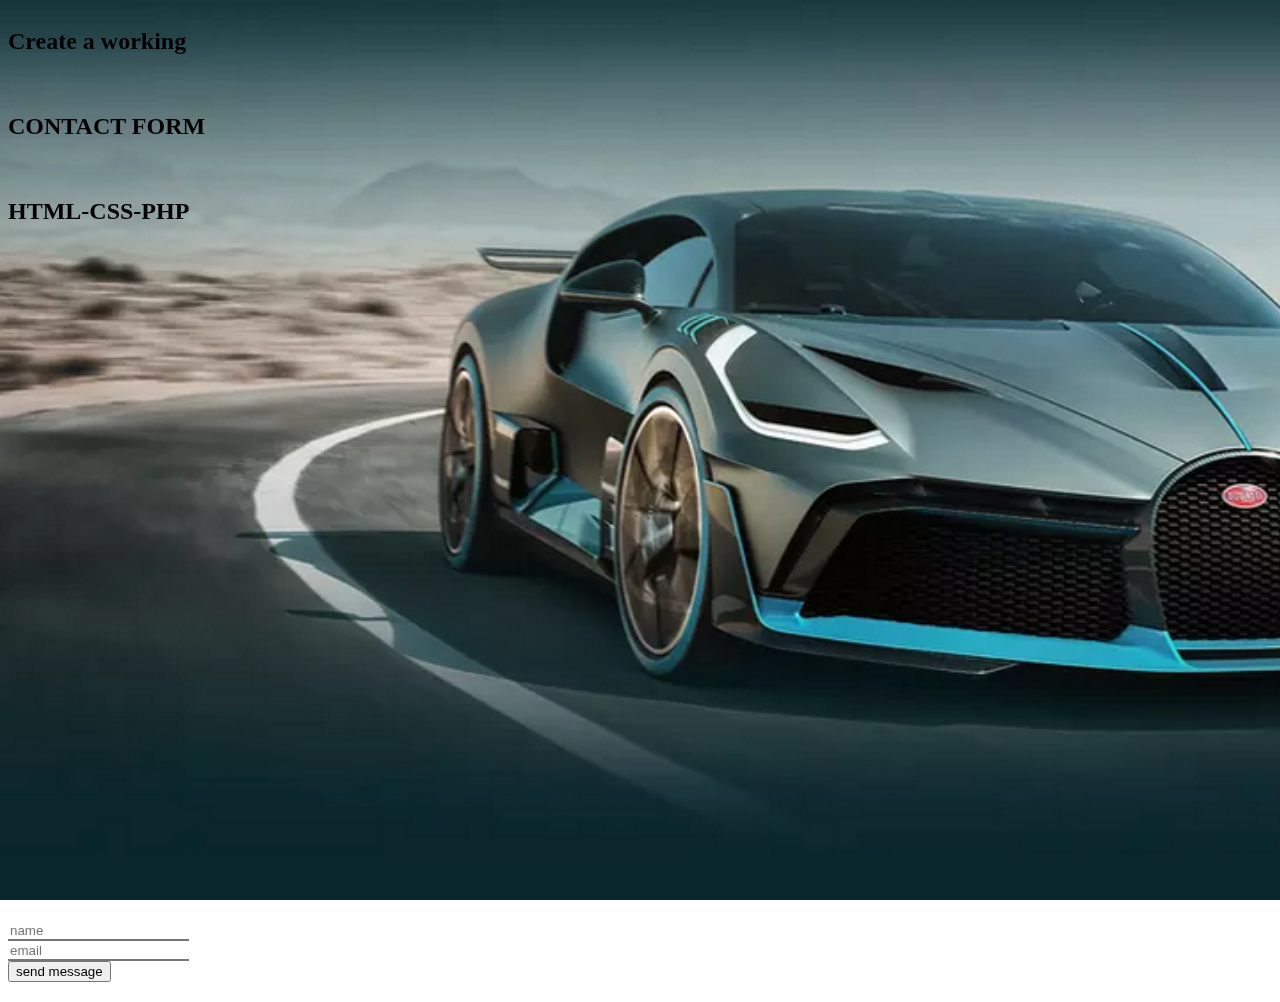
<file: index.html>
<!DOCTYPE html>
<html lang="en">
<head>
    <meta charset="UTF-8">
    <title>home</title>
    <link rel="stylesheet" href="make%20up.css">
</head>
<body>
<img src="resources/pic.png" alt="could not load image">
<!--left-->
<div class="left">
    <div>
        <h2>Create a working</h2><br>
        <h2>CONTACT FORM</h2><br>
        <h2>HTML-CSS-PHP</h2>
    </div>
</div>
<div class="main">
<!--    right-->
        <div class="right">
            <form action="">
                <input type="name"placeholder="name" class="a"><br>
                <input type="email"placeholder="email"class="a"><br>
                <input type="submit"value="send message"class="b"><br>
            </form>
        </div>
</div>
</body>
</html>
</file>
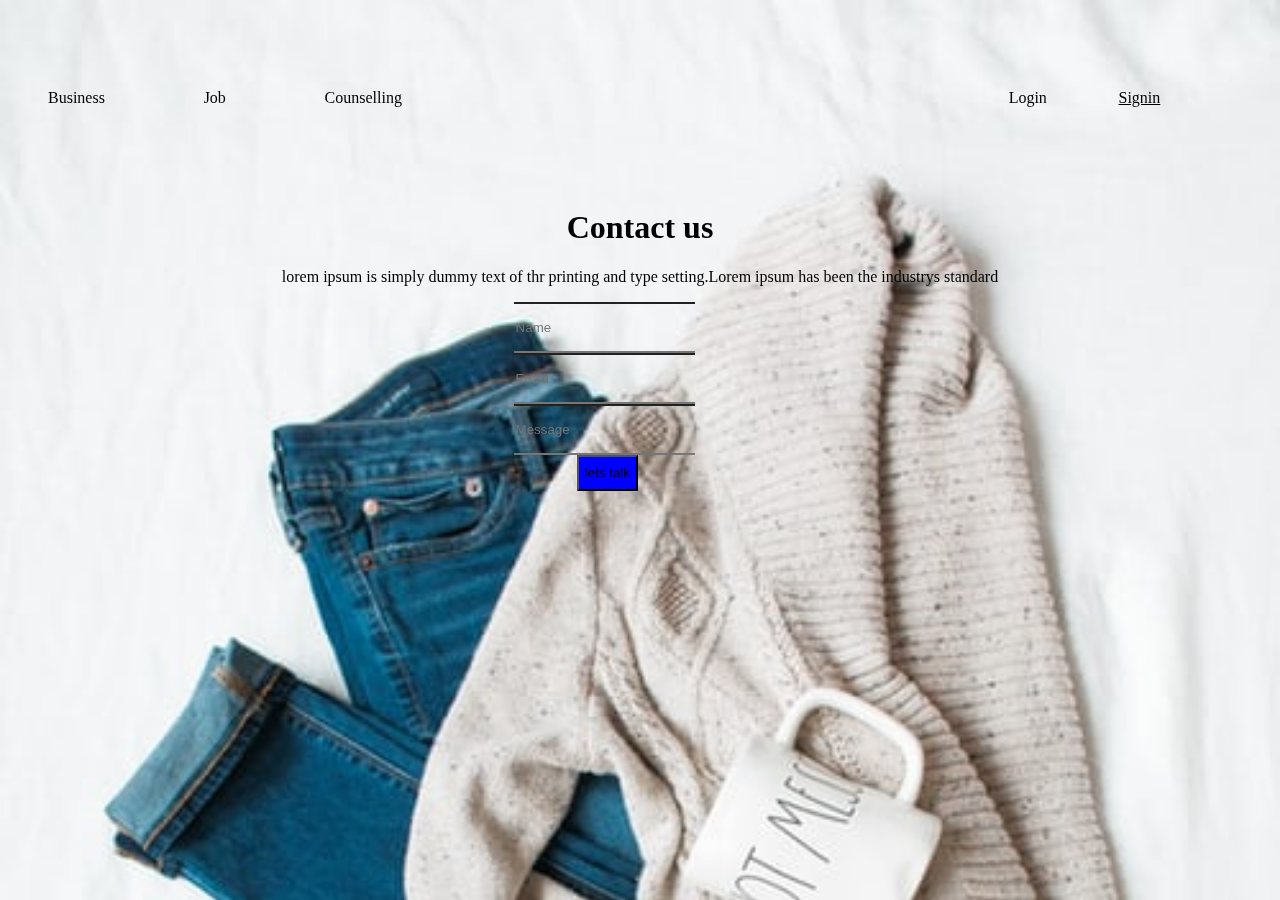
<file: INDEX.html>
<!DOCTYPE html>
<html lang="en">
<head>
    <meta charset="UTF-8">
    <title>HOME</title>
    <link rel="stylesheet" href="styles.css">
</head>
<body >
<div class="a">
<!--    this is the beginning of top div-->
    <div class="b">
        <ul>
            <li class="m"><a href="#"></a>Business</li>
            <li class m><a href="#"></a>Job</li>
            <li class="m"><a href="#"></a>Counselling</li>
        </ul>
    </div>
<!--    mid div-->
    <div class="c">
        <ul>
            <li CLASS="l"><a href="#"></a>Login</li>
            <li class="k"><a href="#"></a>Signin</li>
        </ul>
    </div>

</div>
<h1 class="d">Contact us</h1>
<p class="e">lorem ipsum is simply dummy text of thr printing and type setting.Lorem ipsum has been the industrys standard</p>
<form action="">
    <input type="text"placeholder="Name"required class="g"><br>
    <input type="text"placeholder="Email"required class="g"><br>
    <input type="text" placeholder="Message"class="g"><br>
    <input type="submit"value="lets talk"class="h">
</form>
<img src="resources/nguo%201" alt="failed to load image">
</body>
</html>
</file>
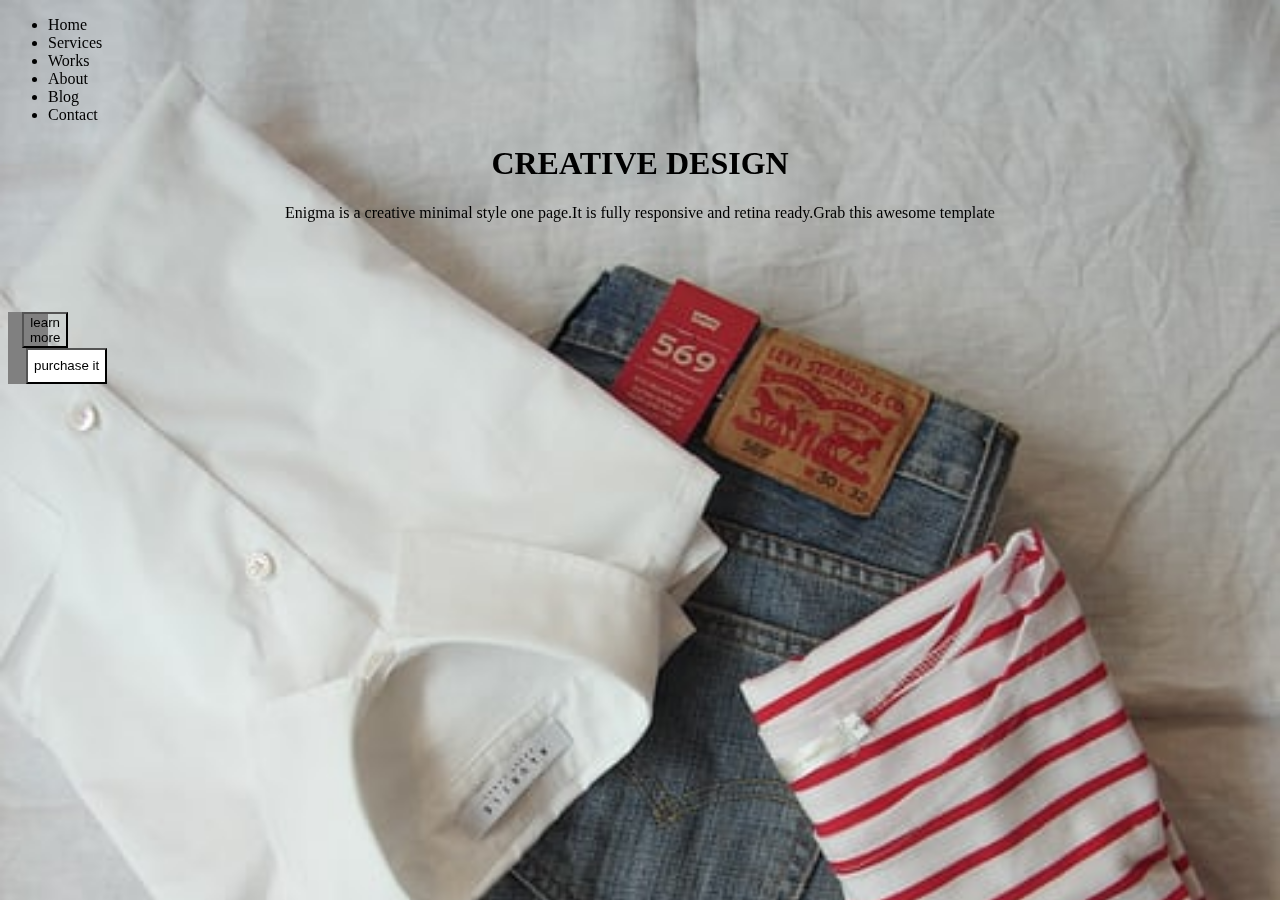
<file: index2.html>
<!DOCTYPE html>
<html lang="en">
<head>
    <meta charset="UTF-8">
    <title>home</title>
    <link rel="stylesheet" href="urembo.css">
</head>
<body>
<div>
<!--    top div-->
    <div>
        <ul>
            <li class="juu"><a href="#"></a>Home</li>
            <li class="juu"><a href="#"></a>Services</li>
            <li class="juu"><a href="#"></a>Works</li>
            <li class="juu"><a href="#"></a>About</li>
            <li class="juu"><a href="#"></a>Blog</li>
            <li class="juu"><a href="#"></a>Contact</li>
        </ul>
    </div>
    <img src="resources/nguo%203" alt="failed to load image">
    <h1 class="z">CREATIVE DESIGN</h1>
    <p class="p">Enigma is a creative minimal style one page.It is fully responsive and retina ready.Grab this awesome template</p>
    <div class="chini">
        <button class="t">learn more</button>
        <input type="submit"value="purchase it"class="h">
    </div>
</div>
</body>
</html>
</file>
<file: styles.css>
.a{
    height: 20vh;
    display: flex;
    justify-content: space-between;
    align-items: center;

}
.b{
    display: flex;
    width: 70%;
    align-items: center;
    justify-content: space-between;

}
.c{
    display: flex;
    align-items: center;
    width: 30%;
    margin-left: 20%;
    justify-content: space-between;

}
.i{
    display: flex;
}
.d{
    text-align: center;
    display: flex;
    justify-content: center;
}
.e{
    text-align: center;
}.g{
    text-align: left;
    margin-left: 40%;
    background-color: unset;
    border-left: unset;
    border-right: unset;
    height: 5vh;
 }
 .f{
     margin-left: 40%;
     margin-bottom: 40%;
 }
 img{  position: fixed;
     top: 0;
     right: 0;
     bottom: 0;
     left: 0;
     overflow:hidden;
     z-index: -100;
     min-width: 100%;
     min-height: 100%;
 }
li a
   {
    text-decoration: none;
    margin: auto;
   }
ul{
    list-style-type: none;
    justify-content: space-between;
    display: flex;
    width: 50%;
    margin-right: 20%;


}
.k{
    text-decoration: underline;

}
.h{
    background-color: blue;
    color: black;
    text-align: center;
    justify-content: center;
    display: flex;
    height: 4vh;
    margin-left: 45%;
}
</file>
<file: urembo.css>
img{  position: fixed;
    top: 0;
    right: 0;
    bottom: 0;
    left: 0;
    overflow:hidden;
    z-index: -100;
    min-width: 100%;
    min-height: 100%;
}
li a{
    text-align: center;
    list-style-type: none;
    text-decoration: unset;
    justify-content: center;
    display: flex;
    background-color: grey;

}
.z{ text-align: center;
    display: flex;
    justify-content: center;

}
.p{
    text-align: center;
}
.t{
    text-align: center;
    background-color:unset;
    color: black;
    justify-content: center;
    display: flex;
    height: 4vh;
    margin-right:10px;
    margin-left: 35%;
    margin-top: 10vh;

}
.h{
    background-color:white;
    color: black;
    text-align: center;
    justify-content: center;
    display: flex;
    height: 4vh;
    margin-left: 45%;
}
.chini{
    background-color:grey;
    width: 40px;
    justify-content: center;align-items: center;
}
</file>
